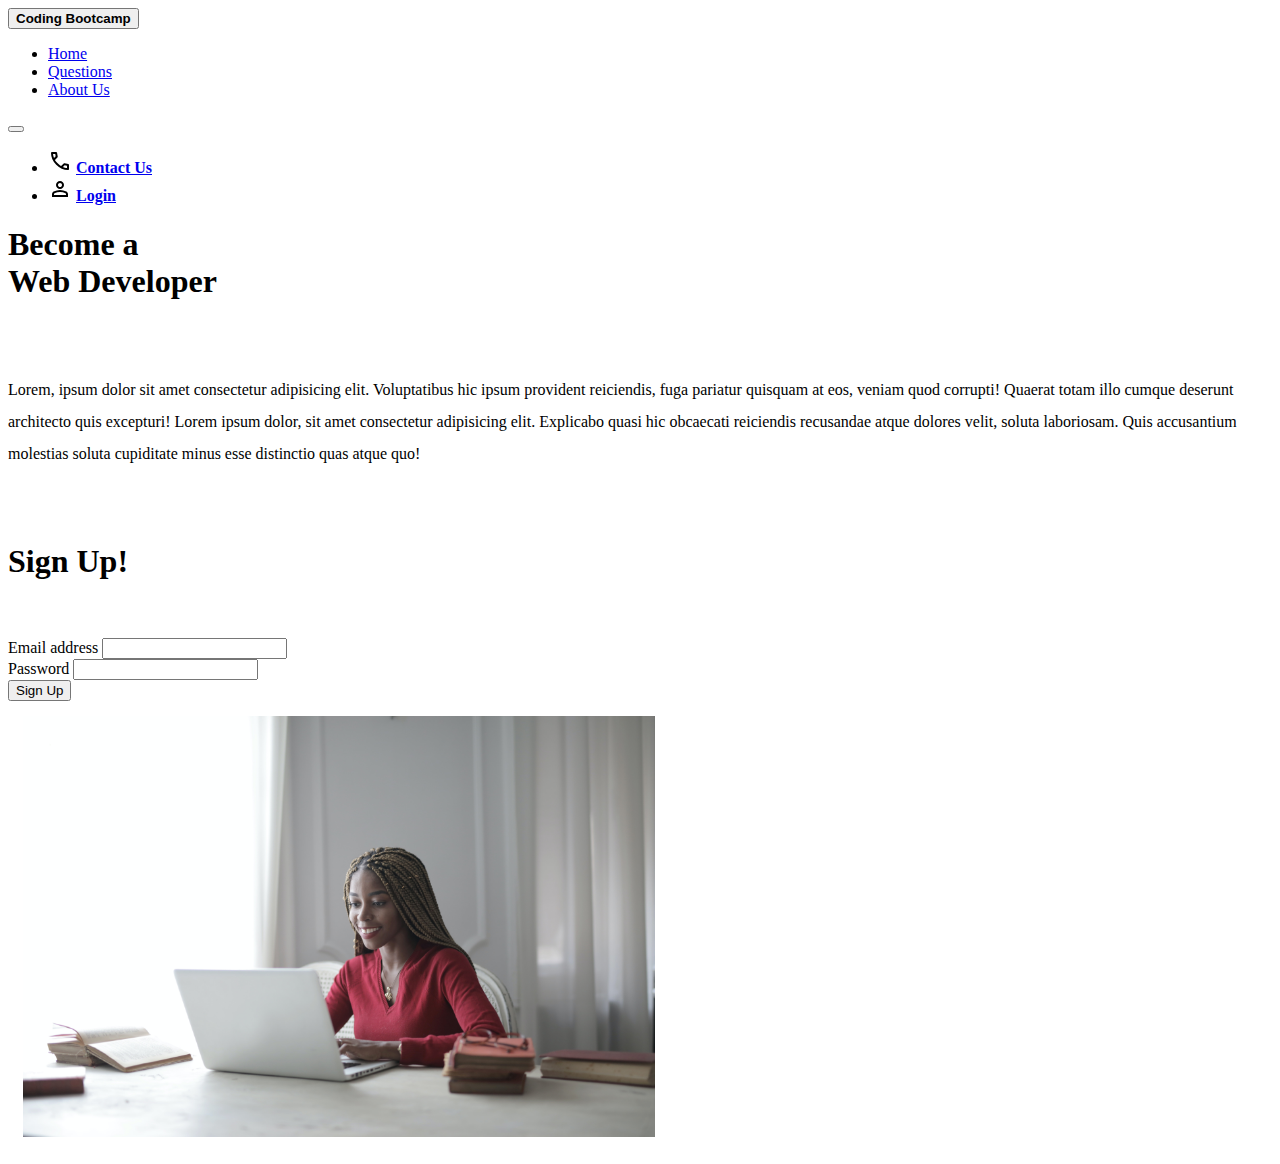
<file: index.html>
<!DOCTYPE html>
<html lang="en">

<head>
  <meta charset="UTF-8">
  <meta name="viewport" content="width=device-width, initial-scale=1.0">
  <title>3 Page Website</title>
  <style></style>
  <link rel="stylesheet" href="style.css">
  <link href="https://cdn.jsdelivr.net/npm/bootstrap@5.3.2/dist/css/bootstrap.min.css" rel="stylesheet"
    integrity="sha384-T3c6CoIi6uLrA9TneNEoa7RxnatzjcDSCmG1MXxSR1GAsXEV/Dwwykc2MPK8M2HN" crossorigin="anonymous">
</head>

<body>
  <!-- Navbar Start -->
  <nav class="navbar navbar-expand-lg bg-danger navbar-dark">
    <div class="container">
      <!-- <a href="Index.html" class="navbar-brand" style="font-weight: bold;" >Coding Bootcamp</a> -->

      <div class="dropdown">
        <button class="btn btn-light dropdown-toggle" type="button" data-bs-toggle="dropdown" aria-expanded="false">
          <b>Coding Bootcamp</b>
        </button>
        <ul class="dropdown-menu">
          <li><a class="dropdown-item" href="Index.html" target="_blank">Home</a></li>
          <li><a class="dropdown-item" href="Questions.html" target="_blank">Questions</a></li>
          <li><a class="dropdown-item" href="About-Us.html" target="_blank">About Us</a></li>

        </ul>
      </div>

      <button class="navbar-toggler" type="button" data-bs-toggle="collapse" data-bs-target="#navmenu">

        <span class="navbar-toggler-icon"></span>
      </button>

      <div class="collapse navbar-collapse" id="navmenu">
        <ul class="navbar-nav ms-auto">
          <!-- <li class="nav item">
            <a href="#learn" class="nav-link link-light" style="font-weight: bold;">Curriculum</a>
          </li> -->
          <li class="nav item">
            <img src="phone.svg">
            <a href="#" class="nav-link link-light" style="font-weight: bold;">Contact Us</a>
          </li>
          <li class="nav item">
            <img src="Person.svg"> <a href="#" class="nav-link link-light" style="font-weight: bold;">Login</a>
          </li>
        </ul>
      </div>
    </div>

  </nav>
  <!-- Navbar End -->


  <!-- Showcase Start -->

  <Section class="bg-light text-dark p-5 text-center">
    <div class="container">
      <div class="d-flex">
        <div>
          <h1>Become a <span class="text-danger"> <br>
              Web Developer</span></h1><br><br>
          <p style="line-height: 2;">Lorem, ipsum dolor sit amet consectetur adipisicing elit. Voluptatibus hic ipsum provident reiciendis, fuga
            pariatur quisquam at eos, veniam quod corrupti! Quaerat totam illo cumque deserunt architecto quis
            excepturi! Lorem ipsum dolor, sit amet consectetur adipisicing elit. Explicabo quasi hic obcaecati reiciendis recusandae atque dolores velit, soluta laboriosam. Quis accusantium molestias soluta cupiditate minus esse distinctio quas atque quo!</p> <br><br>

          <!-- Sign Up Start -->
          <section>
            <h1 id="sign">Sign Up!</h1><br><br>
            <div class="container1">
              <div class="mb-3">
                <label for="exampleInputEmail1" class="form-label">Email address</label>
                <input type="email" class="form-control" id="exampleInputEmail1" aria-describedby="emailHelp">
                <div id="emailHelp" class="form-text"></div>
              </div>
              <div class="mb-3">
                <label for="exampleInputPassword1" class="form-label">Password</label>
                <input type="password" class="form-control" id="exampleInputPassword1">
              </div>
              
              <button type="submit" class="btn btn-primary">Sign Up</button>
            </div>
          </section>
          <!-- Sign Up End -->
        </div>
        <img id="pic" src="Coding.jpg" alt="Woman Using a Computer" width="50%">
      </div>
    </div>
  </Section>

  <!-- Showcase End -->










  <script src="https://cdn.jsdelivr.net/npm/bootstrap@5.3.2/dist/js/bootstrap.bundle.min.js"
    integrity="sha384-C6RzsynM9kWDrMNeT87bh95OGNyZPhcTNXj1NW7RuBCsyN/o0jlpcV8Qyq46cDfL"
    crossorigin="anonymous"></script>

</body>

</html>
</file>
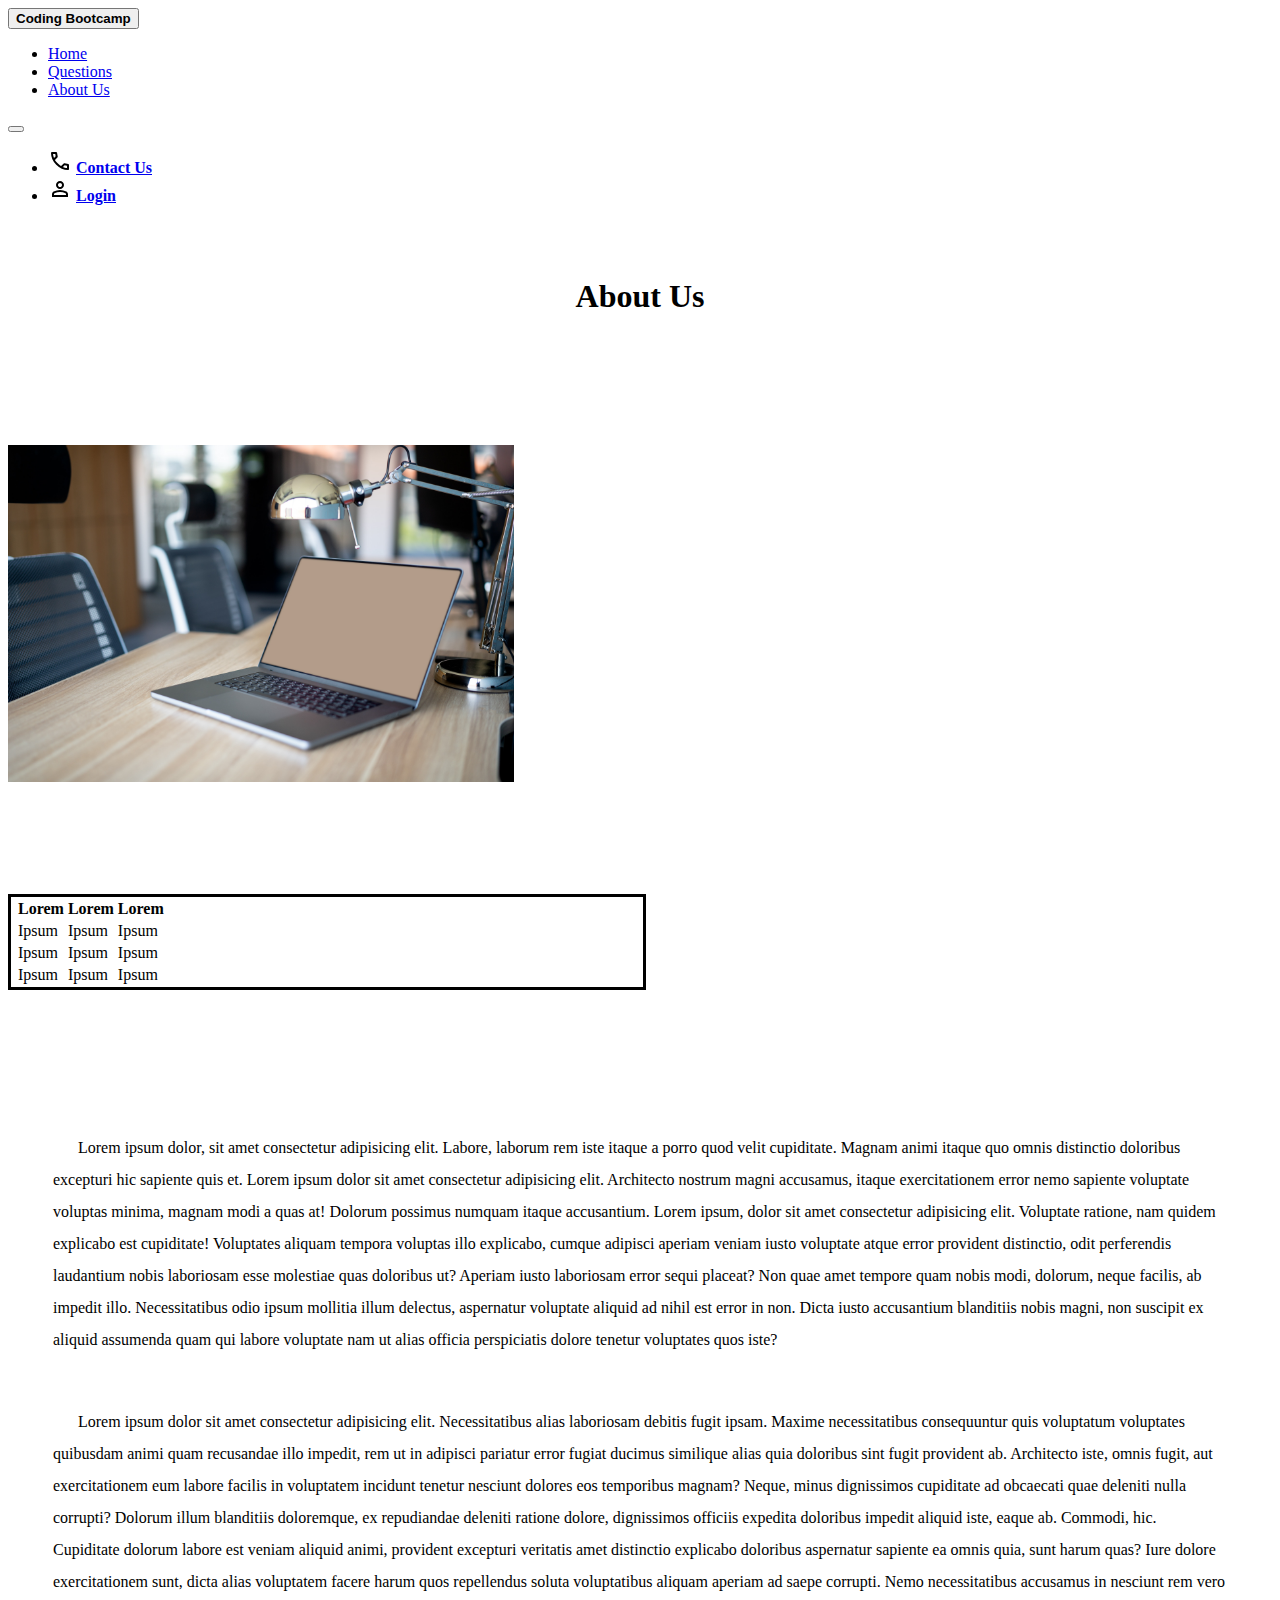
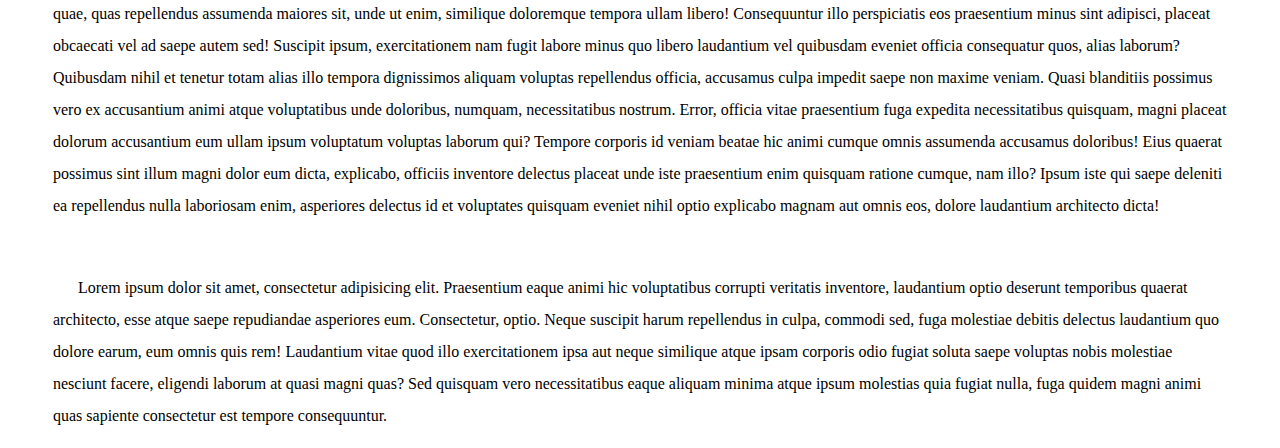
<file: About-Us.html>
<!DOCTYPE html>
<html lang="en">

<head>
    <meta charset="UTF-8">
    <meta name="viewport" content="width=device-width, initial-scale=1.0">
    <title>About Us</title>
    <style>
        .about {
            text-indent: 25px;
            padding-left: 45px;
            padding-right: 45px;
        }
    </style>
    <link rel="stylesheet" href="style.css">
    <link href="https://cdn.jsdelivr.net/npm/bootstrap@5.3.2/dist/css/bootstrap.min.css" rel="stylesheet"
        integrity="sha384-T3c6CoIi6uLrA9TneNEoa7RxnatzjcDSCmG1MXxSR1GAsXEV/Dwwykc2MPK8M2HN" crossorigin="anonymous">
</head>

<body>

    <!-- Navbar Start -->
    <nav class="navbar navbar-expand-lg bg-danger navbar-dark">
        <div class="container">
            <!-- <a href="Index.html" class="navbar-brand" style="font-weight: bold;">Coding Bootcamp</a> -->

            <div class="dropdown">
                <button class="btn btn-light dropdown-toggle" type="button" data-bs-toggle="dropdown"
                    aria-expanded="false">
                    <b>Coding Bootcamp</b>
                </button>
                <ul class="dropdown-menu">
                    <li><a class="dropdown-item" href="Index.html" target="_blank">Home</a></li>
                    <li><a class="dropdown-item" href="Questions.html" target="_blank">Questions</a></li>
                    <li><a class="dropdown-item" href="About-Us.html" target="_blank">About Us</a></li>

                </ul>
            </div>
            <button class="navbar-toggler" type="button" data-bs-toggle="collapse" data-bs-target="#navmenu">

                <span class="navbar-toggler-icon"></span>
            </button>

            <div class="collapse navbar-collapse" id="navmenu">
                <ul class="navbar-nav ms-auto">
                    <!-- <li class="nav item">
            <a href="#learn" class="nav-link link-light" style="font-weight: bold;">Curriculum</a>
          </li> -->
                    <li class="nav item">
                        <img src="phone.svg">
                        <a href="#" class="nav-link link-light" style="font-weight: bold;">Contact Us</a>
                    </li>

                    <li class="nav item">
                        <img src="Person.svg">
                        <a href="#" class="nav-link link-light" style="font-weight: bold;">Login</a>
                    </li>
                </ul>
            </div>
        </div>

    </nav>
    <!-- Navbar End -->


    <!-- Showcase Start -->
    <br><br>
    <h1 style="text-align: center;">About Us</h1>
    <br><br><br><br><br><br>
    <div class="container">
        <div class="row">
            <div class="text-center">
                <img id="rotate" src="About.jpg" class="rounded" alt="aptop on a desk" width="40%">
            </div>

        </div>
        <br><br><br><br><br><br>
        <!-- Table Starts -->
        <div style="width: 50%; border: solid;" class="container div">
            <table class="table">
                <thead>
                    <tr>
                        <th scope="col"></th>
                        <th scope="col">Lorem</th>
                        <th scope="col">Lorem</th>
                        <th scope="col">Lorem</th>
                    </tr>
                </thead>
                <tbody>
                    <tr>
                        <th scope="row"></th>
                        <td>Ipsum</td>
                        <td>Ipsum</td>
                        <td>Ipsum</td>
                    </tr>
                    <tr>
                        <th scope="row"></th>
                        <td>Ipsum</td>
                        <td>Ipsum</td>
                        <td>Ipsum</td>
                    </tr>
                    <tr>
                        <th scope="row"></th>
                        <td>Ipsum</td>
                        <td>Ipsum</td>
                        <td>Ipsum</td>
                    </tr>
                </tbody>
            </table>
        </div>
        <!-- Table Ends -->


    </div><br><br><br><br><br><br><br>
    <p style="line-height: 2;" class="about">Lorem ipsum dolor, sit amet consectetur adipisicing elit. Labore, laborum
        rem iste itaque a porro
        quod velit cupiditate. Magnam animi itaque quo omnis distinctio doloribus excepturi hic sapiente quis et. Lorem
        ipsum dolor sit amet consectetur adipisicing elit. Architecto nostrum magni accusamus, itaque exercitationem
        error nemo sapiente voluptate voluptas minima, magnam modi a quas at! Dolorum possimus numquam itaque
        accusantium. Lorem ipsum, dolor sit amet consectetur adipisicing elit. Voluptate ratione, nam quidem explicabo
        est cupiditate! Voluptates aliquam tempora voluptas illo explicabo, cumque adipisci aperiam veniam iusto
        voluptate atque error provident distinctio, odit perferendis laudantium nobis laboriosam esse molestiae quas
        doloribus ut? Aperiam iusto laboriosam error sequi placeat? Non quae amet tempore quam nobis modi, dolorum,
        neque facilis, ab impedit illo. Necessitatibus odio ipsum mollitia illum delectus, aspernatur voluptate aliquid
        ad nihil est error in non. Dicta iusto accusantium blanditiis nobis magni, non suscipit ex aliquid assumenda
        quam qui labore voluptate nam ut alias officia perspiciatis dolore tenetur voluptates quos iste?
    </p><br>
    <p style="line-height: 2;" class="about">Lorem ipsum dolor sit amet consectetur adipisicing elit. Necessitatibus
        alias laboriosam debitis
        fugit ipsam. Maxime necessitatibus consequuntur quis voluptatum voluptates quibusdam animi quam recusandae illo
        impedit, rem ut in adipisci pariatur error fugiat ducimus similique alias quia doloribus sint fugit provident
        ab. Architecto iste, omnis fugit, aut exercitationem eum labore facilis in voluptatem incidunt tenetur nesciunt
        dolores eos temporibus magnam? Neque, minus dignissimos cupiditate ad obcaecati quae deleniti nulla corrupti?
        Dolorum illum blanditiis doloremque, ex repudiandae deleniti ratione dolore, dignissimos officiis expedita
        doloribus impedit aliquid iste, eaque ab. Commodi, hic. Cupiditate dolorum labore est veniam aliquid animi,
        provident excepturi veritatis amet distinctio explicabo doloribus aspernatur sapiente ea omnis quia, sunt harum
        quas? Iure dolore exercitationem sunt, dicta alias voluptatem facere harum quos repellendus soluta voluptatibus
        aliquam aperiam ad saepe corrupti.
        Nemo necessitatibus accusamus in nesciunt rem vero quae, quas repellendus
        assumenda maiores sit, unde ut enim, similique doloremque tempora ullam libero! Consequuntur illo perspiciatis
        eos praesentium minus sint adipisci, placeat obcaecati vel ad saepe autem sed! Suscipit ipsum, exercitationem
        nam fugit labore minus quo libero laudantium vel quibusdam eveniet officia consequatur quos, alias laborum?
        Quibusdam nihil et tenetur totam alias illo tempora dignissimos aliquam voluptas repellendus officia, accusamus
        culpa impedit saepe non maxime veniam. Quasi blanditiis possimus vero ex accusantium animi atque voluptatibus
        unde doloribus, numquam, necessitatibus nostrum. Error, officia vitae praesentium fuga expedita necessitatibus
        quisquam, magni placeat dolorum accusantium eum ullam ipsum voluptatum voluptas laborum qui? Tempore corporis id
        veniam beatae hic animi cumque omnis assumenda accusamus doloribus! Eius quaerat possimus sint illum magni dolor
        eum dicta, explicabo, officiis inventore delectus placeat unde iste praesentium enim quisquam ratione cumque,
        nam illo? Ipsum iste qui saepe deleniti ea repellendus nulla laboriosam enim, asperiores delectus id et
        voluptates quisquam eveniet nihil optio explicabo magnam aut omnis eos, dolore laudantium architecto dicta!
    </p><br>
    <p style="line-height: 2;" class="about">Lorem ipsum dolor sit amet, consectetur adipisicing elit. Praesentium eaque
        animi hic voluptatibus
        corrupti veritatis inventore, laudantium optio deserunt temporibus quaerat architecto, esse atque saepe
        repudiandae asperiores eum. Consectetur, optio. Neque suscipit harum repellendus in culpa, commodi sed, fuga
        molestiae debitis delectus laudantium quo dolore earum, eum omnis quis rem! Laudantium vitae quod illo
        exercitationem ipsa aut neque similique atque ipsam corporis odio fugiat soluta saepe voluptas nobis molestiae
        nesciunt facere, eligendi laborum at quasi magni quas? Sed quisquam vero necessitatibus eaque aliquam minima
        atque ipsum molestias quia fugiat nulla, fuga quidem magni animi quas sapiente consectetur est tempore
        consequuntur.</p>

    <!-- Showcase End -->





    <script src="https://cdn.jsdelivr.net/npm/bootstrap@5.3.2/dist/js/bootstrap.bundle.min.js"
        integrity="sha384-C6RzsynM9kWDrMNeT87bh95OGNyZPhcTNXj1NW7RuBCsyN/o0jlpcV8Qyq46cDfL"
        crossorigin="anonymous"></script>
</body>
</file>
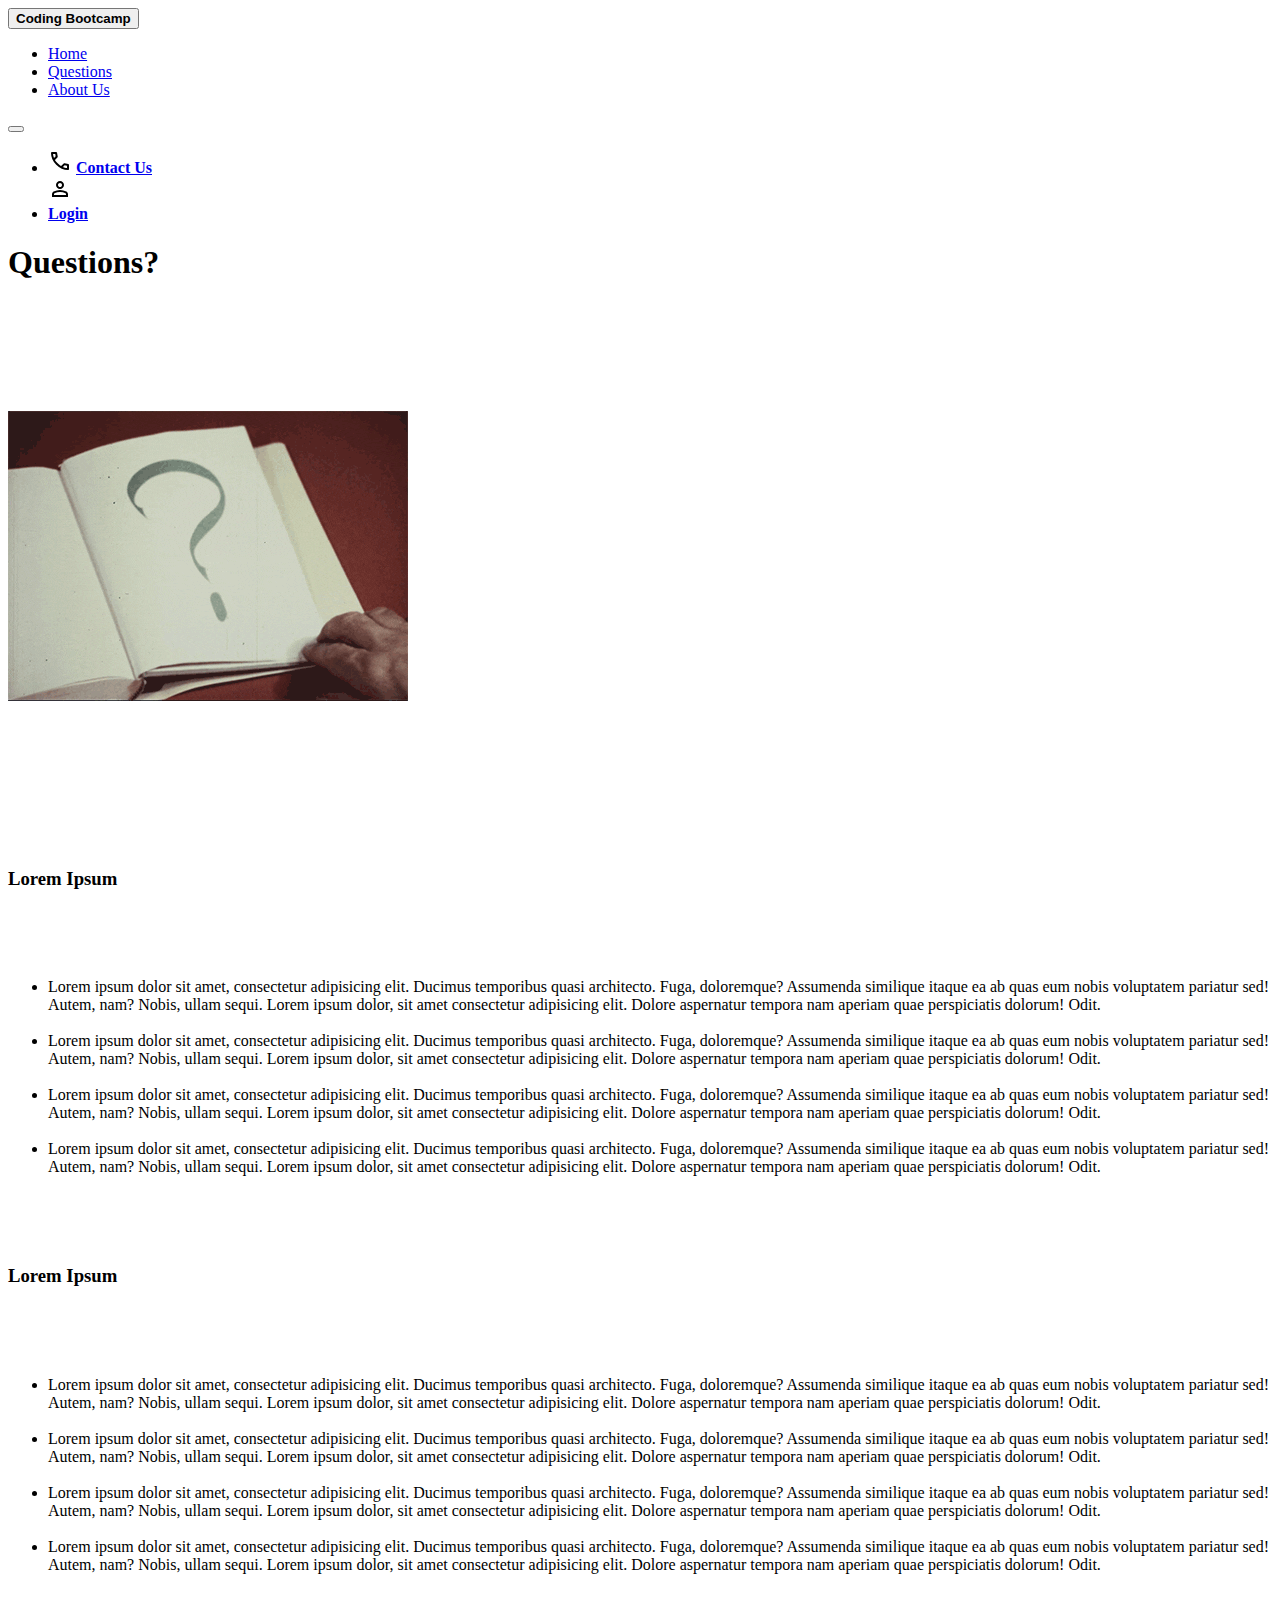
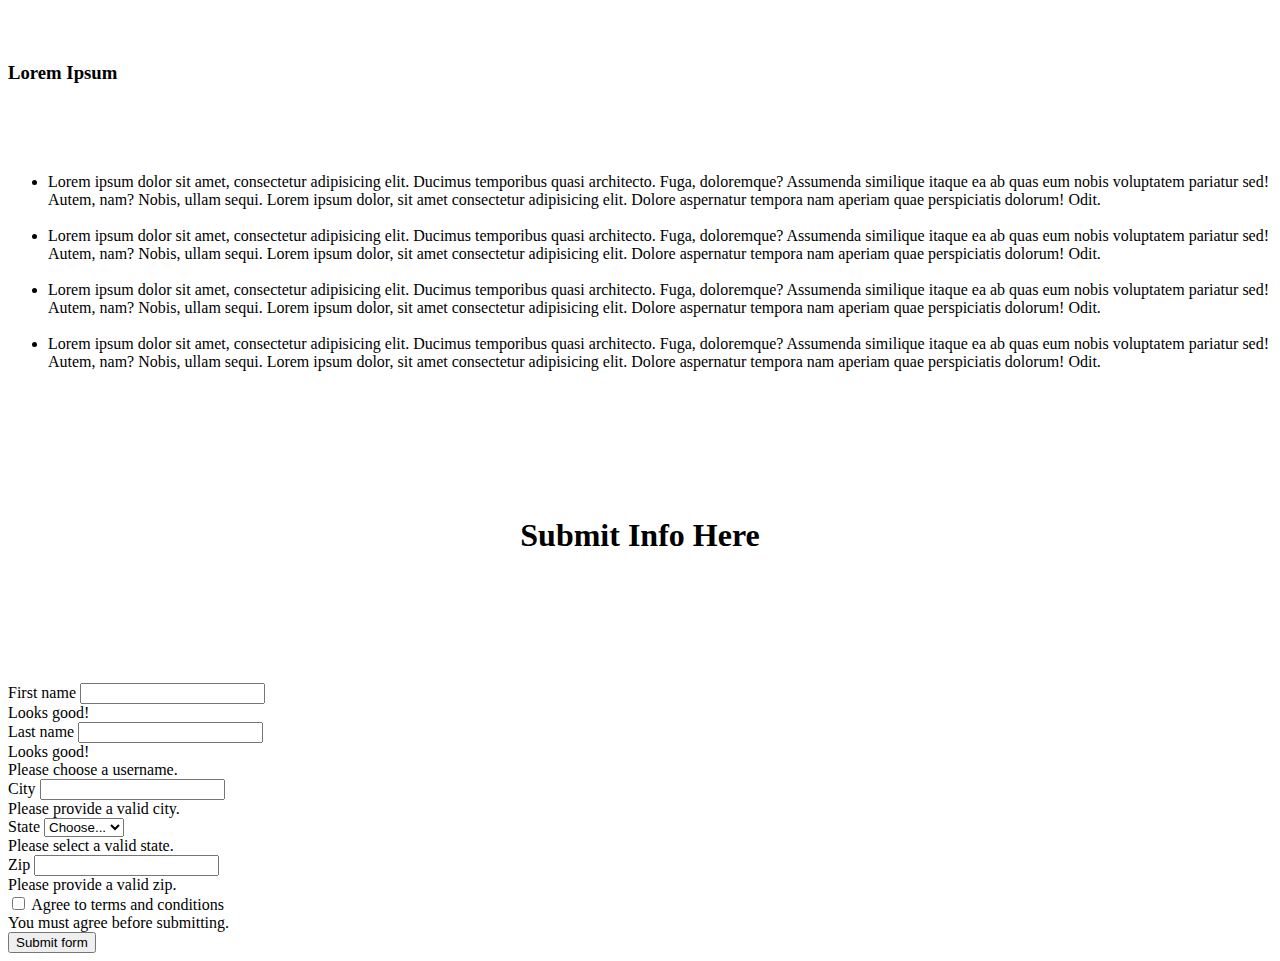
<file: Questions.html>
<!DOCTYPE html>
<html lang="en">

<head>
    <meta charset="UTF-8">
    <meta name="viewport" content="width=device-width, initial-scale=1.0">
    <title>Questions</title>
    <style>
    </style>
    <link rel="stylesheet" href="style.css">
    <link href="https://cdn.jsdelivr.net/npm/bootstrap@5.3.2/dist/css/bootstrap.min.css" rel="stylesheet"
        integrity="sha384-T3c6CoIi6uLrA9TneNEoa7RxnatzjcDSCmG1MXxSR1GAsXEV/Dwwykc2MPK8M2HN" crossorigin="anonymous">
</head>

<body>

    <!-- Navbar Start -->
    <nav class="navbar navbar-expand-lg bg-danger navbar-dark">
        <div class="container">
            <!-- <a href="Index.html" class="navbar-brand" style="font-weight: bold;">Coding Bootcamp</a> -->
            <div class="dropdown">
                <button class="btn btn-light dropdown-toggle" type="button" data-bs-toggle="dropdown" aria-expanded="false">
                  <b>Coding Bootcamp</b>
                </button>
                <ul class="dropdown-menu">
                  <li><a class="dropdown-item" href="Index.html" target="_blank">Home</a></li>
                  <li><a class="dropdown-item" href="Questions.html" target="_blank">Questions</a></li>
                  <li><a class="dropdown-item" href="About-Us.html" target="_blank">About Us</a></li>
        
                </ul>
              </div>
            <button class="navbar-toggler" type="button" data-bs-toggle="collapse" data-bs-target="#navmenu">

                <span class="navbar-toggler-icon"></span>
            </button>

            <div class="collapse navbar-collapse" id="navmenu">
                <ul class="navbar-nav ms-auto">
                    <!-- <li class="nav item">
                        <a href="#learn" class="nav-link link-light" style="font-weight: bold;">Curriculum</a>
                    </li> -->
                    <li class="nav item">
                        <img src="phone.svg">
                        <a href="#" class="nav-link link-light"
                            style="font-weight: bold;">Contact Us</a>
                    </li>
                    <img src="Person.svg">
                    <li class="nav item">
                        <a href="#" class="nav-link link-light"
                            style="font-weight: bold;">Login</a>
                    </li>
                </ul>
            </div>
        </div>

    </nav>
    <!-- Navbar End -->

    <!-- Showcase Start -->

    <Section class="bg-light text-dark p-5 text-center">
        <div class="container">
            <div class="d-flex">
                <div>
                    <h1 id="Q">Questions?</h1><br><br><br><br><br><br>
                    <img src="Book.gif" alt="Book with ? symbol"></a><br><br><br><br><br><br><br><br><br>
                    <h3 style="text-align: left;">Lorem Ipsum</h3> <br><br><br>
                    <ul>
                        <li>
                            Lorem ipsum dolor sit amet, consectetur adipisicing elit. Ducimus temporibus quasi architecto. Fuga, doloremque? Assumenda similique itaque ea ab quas eum nobis voluptatem pariatur sed! Autem, nam? Nobis, ullam sequi. Lorem ipsum dolor, sit amet consectetur adipisicing elit. Dolore aspernatur tempora nam aperiam quae perspiciatis dolorum! Odit.
                        </li><br>
                        <li>
                            Lorem ipsum dolor sit amet, consectetur adipisicing elit. Ducimus temporibus quasi architecto. Fuga, doloremque? Assumenda similique itaque ea ab quas eum nobis voluptatem pariatur sed! Autem, nam? Nobis, ullam sequi. Lorem ipsum dolor, sit amet consectetur adipisicing elit. Dolore aspernatur tempora nam aperiam quae perspiciatis dolorum! Odit.
                        </li><br>
                        <li>
                            Lorem ipsum dolor sit amet, consectetur adipisicing elit. Ducimus temporibus quasi architecto. Fuga, doloremque? Assumenda similique itaque ea ab quas eum nobis voluptatem pariatur sed! Autem, nam? Nobis, ullam sequi. Lorem ipsum dolor, sit amet consectetur adipisicing elit. Dolore aspernatur tempora nam aperiam quae perspiciatis dolorum! Odit.
                        </li><br>
                        <li>
                            Lorem ipsum dolor sit amet, consectetur adipisicing elit. Ducimus temporibus quasi architecto. Fuga, doloremque? Assumenda similique itaque ea ab quas eum nobis voluptatem pariatur sed! Autem, nam? Nobis, ullam sequi. Lorem ipsum dolor, sit amet consectetur adipisicing elit. Dolore aspernatur tempora nam aperiam quae perspiciatis dolorum! Odit.
                        </li>
                    </ul> <br><br><br>
                    <h3 style="text-align: left;">Lorem Ipsum</h3> <br><br><br>
                    <ul>
                        <li>
                            Lorem ipsum dolor sit amet, consectetur adipisicing elit. Ducimus temporibus quasi architecto. Fuga, doloremque? Assumenda similique itaque ea ab quas eum nobis voluptatem pariatur sed! Autem, nam? Nobis, ullam sequi. Lorem ipsum dolor, sit amet consectetur adipisicing elit. Dolore aspernatur tempora nam aperiam quae perspiciatis dolorum! Odit.
                        </li><br>
                        <li>
                            Lorem ipsum dolor sit amet, consectetur adipisicing elit. Ducimus temporibus quasi architecto. Fuga, doloremque? Assumenda similique itaque ea ab quas eum nobis voluptatem pariatur sed! Autem, nam? Nobis, ullam sequi. Lorem ipsum dolor, sit amet consectetur adipisicing elit. Dolore aspernatur tempora nam aperiam quae perspiciatis dolorum! Odit.
                        </li><br>
                        <li>
                            Lorem ipsum dolor sit amet, consectetur adipisicing elit. Ducimus temporibus quasi architecto. Fuga, doloremque? Assumenda similique itaque ea ab quas eum nobis voluptatem pariatur sed! Autem, nam? Nobis, ullam sequi. Lorem ipsum dolor, sit amet consectetur adipisicing elit. Dolore aspernatur tempora nam aperiam quae perspiciatis dolorum! Odit.
                        </li><br>
                        <li>
                            Lorem ipsum dolor sit amet, consectetur adipisicing elit. Ducimus temporibus quasi architecto. Fuga, doloremque? Assumenda similique itaque ea ab quas eum nobis voluptatem pariatur sed! Autem, nam? Nobis, ullam sequi. Lorem ipsum dolor, sit amet consectetur adipisicing elit. Dolore aspernatur tempora nam aperiam quae perspiciatis dolorum! Odit.
                        </li>
                    </ul><br><br><br>
                    <h3 style="text-align: left;">Lorem Ipsum</h3> <br><br><br>
                    <ul>
                        <li>
                            Lorem ipsum dolor sit amet, consectetur adipisicing elit. Ducimus temporibus quasi architecto. Fuga, doloremque? Assumenda similique itaque ea ab quas eum nobis voluptatem pariatur sed! Autem, nam? Nobis, ullam sequi. Lorem ipsum dolor, sit amet consectetur adipisicing elit. Dolore aspernatur tempora nam aperiam quae perspiciatis dolorum! Odit.
                        </li><br>
                        <li>
                            Lorem ipsum dolor sit amet, consectetur adipisicing elit. Ducimus temporibus quasi architecto. Fuga, doloremque? Assumenda similique itaque ea ab quas eum nobis voluptatem pariatur sed! Autem, nam? Nobis, ullam sequi. Lorem ipsum dolor, sit amet consectetur adipisicing elit. Dolore aspernatur tempora nam aperiam quae perspiciatis dolorum! Odit.
                        </li><br>
                        <li>
                            Lorem ipsum dolor sit amet, consectetur adipisicing elit. Ducimus temporibus quasi architecto. Fuga, doloremque? Assumenda similique itaque ea ab quas eum nobis voluptatem pariatur sed! Autem, nam? Nobis, ullam sequi. Lorem ipsum dolor, sit amet consectetur adipisicing elit. Dolore aspernatur tempora nam aperiam quae perspiciatis dolorum! Odit.
                        </li><br>
                        <li>
                            Lorem ipsum dolor sit amet, consectetur adipisicing elit. Ducimus temporibus quasi architecto. Fuga, doloremque? Assumenda similique itaque ea ab quas eum nobis voluptatem pariatur sed! Autem, nam? Nobis, ullam sequi. Lorem ipsum dolor, sit amet consectetur adipisicing elit. Dolore aspernatur tempora nam aperiam quae perspiciatis dolorum! Odit.
                        </li>
                    </ul>
                  
                </div>
            </div>
        </div>
    </section><br><br><br><br><br><br>
    <!-- Showcase End -->

    <!-- Form Start -->
    <h1 style="text-align: center;">Submit Info Here</h1><br><br><br><br><br><br>
    <div class="container bg-light">
    <form class="row g-3 needs-validation" novalidate>
        <div class="col-md-4">
          <label for="validationCustom01" class="form-label">First name</label>
          <input type="text" class="form-control" id="validationCustom01" value="" required>
          <div class="valid-feedback">
            Looks good!
          </div>
        </div>
        <div class="col-md-4">
          <label for="validationCustom02" class="form-label">Last name</label>
          <input type="text" class="form-control" id="validationCustom02" value="" required>
          <div class="valid-feedback">
            Looks good!
          </div>
        </div>
        <div class="col-md-4">
          <label for="validationCustomUsername" class="form-label"></label>
          <div class="input-group has-validation">
            <!-- <span class="input-group-text" id="inputGroupPrepend">@</span>
            <input type="text" class="form-control" id="validationCustomUsername" aria-describedby="inputGroupPrepend" required> -->
            <div class="invalid-feedback">
              Please choose a username.
            </div>
          </div>
        </div>
        <div class="col-md-6">
          <label for="validationCustom03" class="form-label">City</label>
          <input type="text" class="form-control" id="validationCustom03" required>
          <div class="invalid-feedback">
            Please provide a valid city.
          </div>
        </div>
        <div class="col-md-3">
          <label for="validationCustom04" class="form-label">State</label>
          <select class="form-select" id="validationCustom04" required>
            <option selected disabled value="">Choose...</option>
            <option>...</option>
          </select>
          <div class="invalid-feedback">
            Please select a valid state.
          </div>
        </div>
        <div class="col-md-3">
          <label for="validationCustom05" class="form-label">Zip</label>
          <input type="text" class="form-control" id="validationCustom05" required>
          <div class="invalid-feedback">
            Please provide a valid zip.
          </div>
        </div>
        <div class="col-12">
          <div class="form-check">
            <input class="form-check-input" type="checkbox" value="" id="invalidCheck" required>
            <label class="form-check-label" for="invalidCheck">
              Agree to terms and conditions
            </label>
            <div class="invalid-feedback">
              You must agree before submitting.
            </div>
          </div>
        </div>
        <div class="col-12">
          <button class="btn btn-primary" type="submit">Submit form</button>
        </div>
      </form>
</div>
    <!-- Form End -->


    <script src="https://cdn.jsdelivr.net/npm/bootstrap@5.3.2/dist/js/bootstrap.bundle.min.js"
        integrity="sha384-C6RzsynM9kWDrMNeT87bh95OGNyZPhcTNXj1NW7RuBCsyN/o0jlpcV8Qyq46cDfL"
        crossorigin="anonymous"></script>
</body>
</file>
<file: style.css>
.container {
    display: flex;
     display: block;

}

#sign {
    font-size: xx-large;
}

#pic {
    object-fit: cover;
    padding: 15px;
    opacity: 1;
}

#Q{
    color: black;
    transition-property: color;
    transition-duration: 2s;
 }
 #Q:hover {
    color: red;
 }

#pic{
    transition-property: opacity;
    transition-duration: 1s;
 }

 #pic:hover {
    opacity: 0.0;
 }
 
 img {
    justify-self: center;
    
 }

 #rotate {
 
    transition-duration: 0.5s;
 }
#rotate:hover {
        transform:rotate(360deg);
     }
</file>
